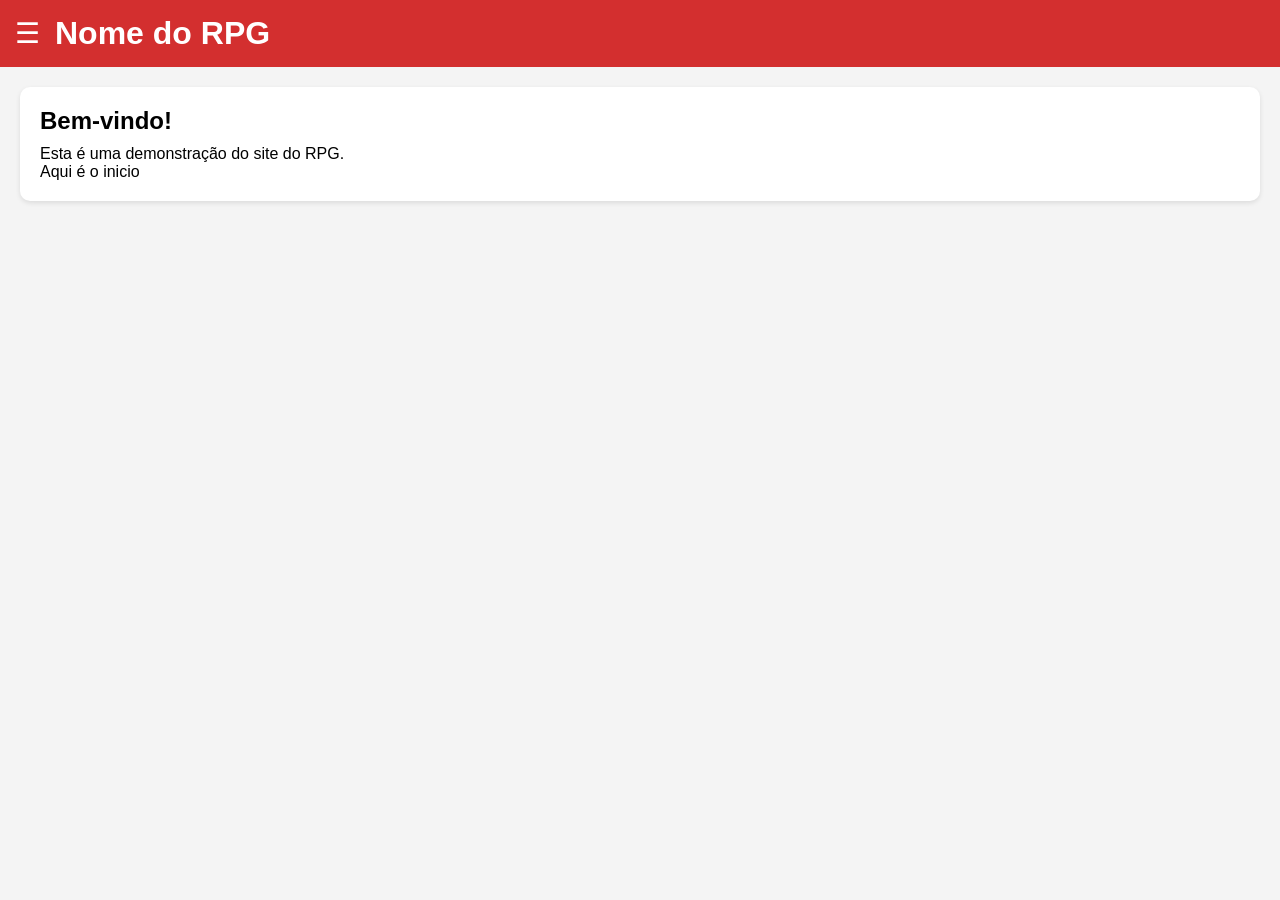
<file: index.html>
<!DOCTYPE html>
<html lang="pt-br">

<head>
    <meta name="robots" content="noindex, nofollow">
    <meta charset="UTF-8">
    <meta name="viewport" content="width=device-width, initial-scale=1.0">
    <title>Nome do RPG</title>
    <link rel="stylesheet" href="style.css">
    
</head>

<body>

    <div class="sidebar" id="menu">
        <span class="close-btn" onclick="fecharMenu()">×</span>
        <a href="#">Inicio</a>
        <a href="Abas/sistemax.html">sistema x</a>
        <a href="Abas/sistemay.html">sistema y</a>
        <a href="Abas/sistemaz.html">sistema z</a>
        <a href="Abas/sistemaoxe.html">sistema do que vc quiser</a>
        <a href="Abas/sistemar.html">Regras</a>
    </div>

    <div class="overlay" id="overlay"></div>

    <header>
        <span class="menu-btn" onclick="abrirMenu()">☰</span>
        <h1>Nome do RPG</h1>
    </header>

    <main>
        <div class="card">
            <h2>Bem-vindo!</h2>

            <p>
                Esta é uma demonstração do site do RPG.
    
            </p>
            <p>Aqui é o inicio</p>
        </div>
    </main>

    <script src="script.js"></script>
</body>

</html>
</file>
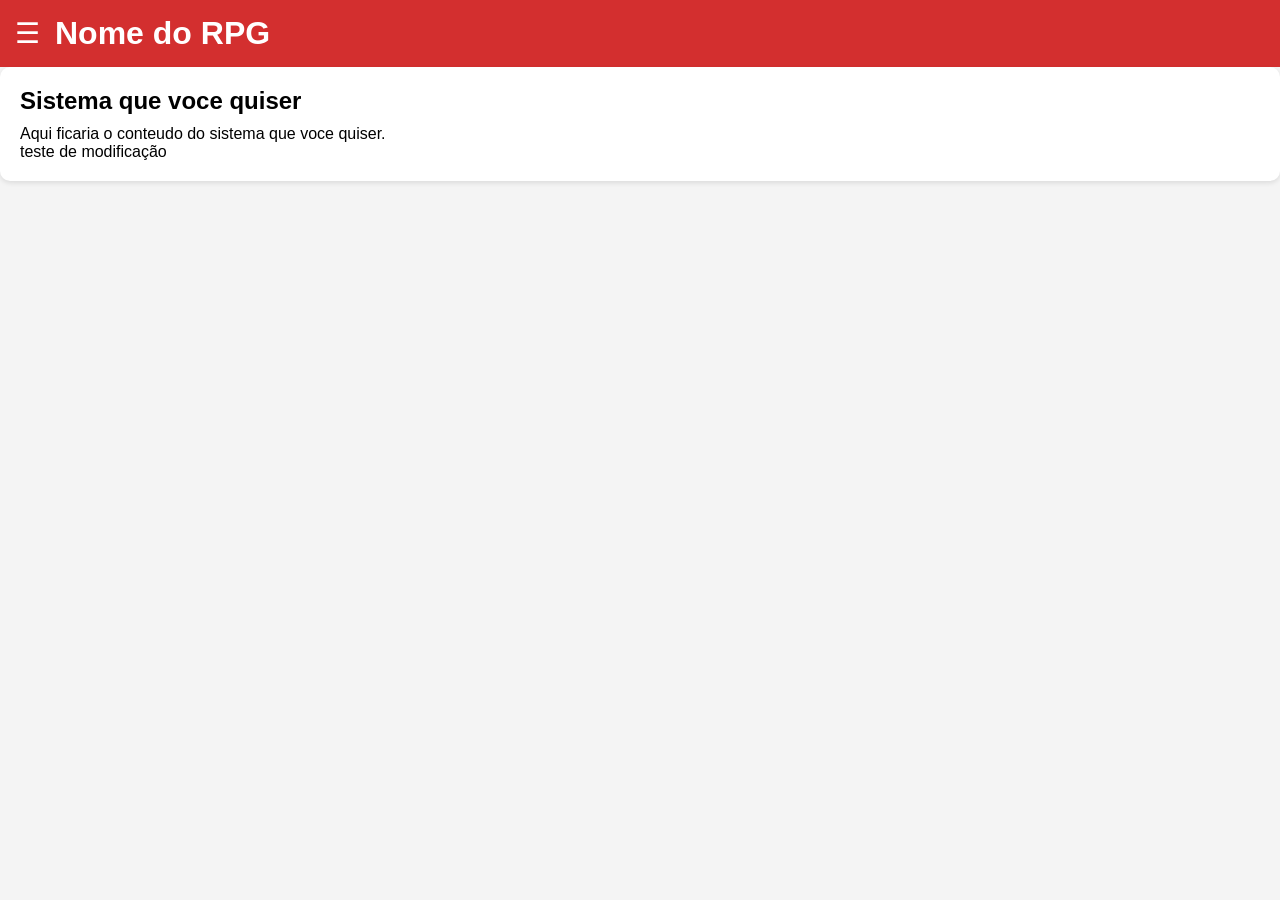
<file: Abas/sistemaoxe.html>
</html><!DOCTYPE html>
<html lang="pt-br">
<head>
    <meta name="robots" content="noindex, nofollow">
    <meta charset="UTF-8">
    <meta name="viewport" content="width=device-width, initial-scale=1.0">
    <title>Document</title>
    <link rel="stylesheet" href="../style.css">
</head>
<body>
    <div class="sidebar" id="menu">
        <span class="close-btn" class="close-btn" onclick="fecharMenu()">×</span>
        <a href="../index.html">Inicio</a>
        <a href="sistemax.html">sistema x</a>
        <a href="sistemay.html"">sistema y</a>
        <a href="sistemaz.html">sistema z</a>
        <a href="sistemaoxe.html">sistema do que vc quiser</a>
        <a href="sistemar.html">Regras</a>
    </div>
    <header>
        <span class="menu-btn" onclick="abrirMenu()">☰</span>
        <h1>Nome do RPG</h1>
    </header>

    <div class="card">
            <h2>Sistema que voce quiser</h2>

            <p>
                Aqui ficaria o conteudo do sistema que voce quiser.
            </p>
            <p>teste de modificação</p>
        </div>
    <script src="../script.js"></script>
</body>
</html>
</file>
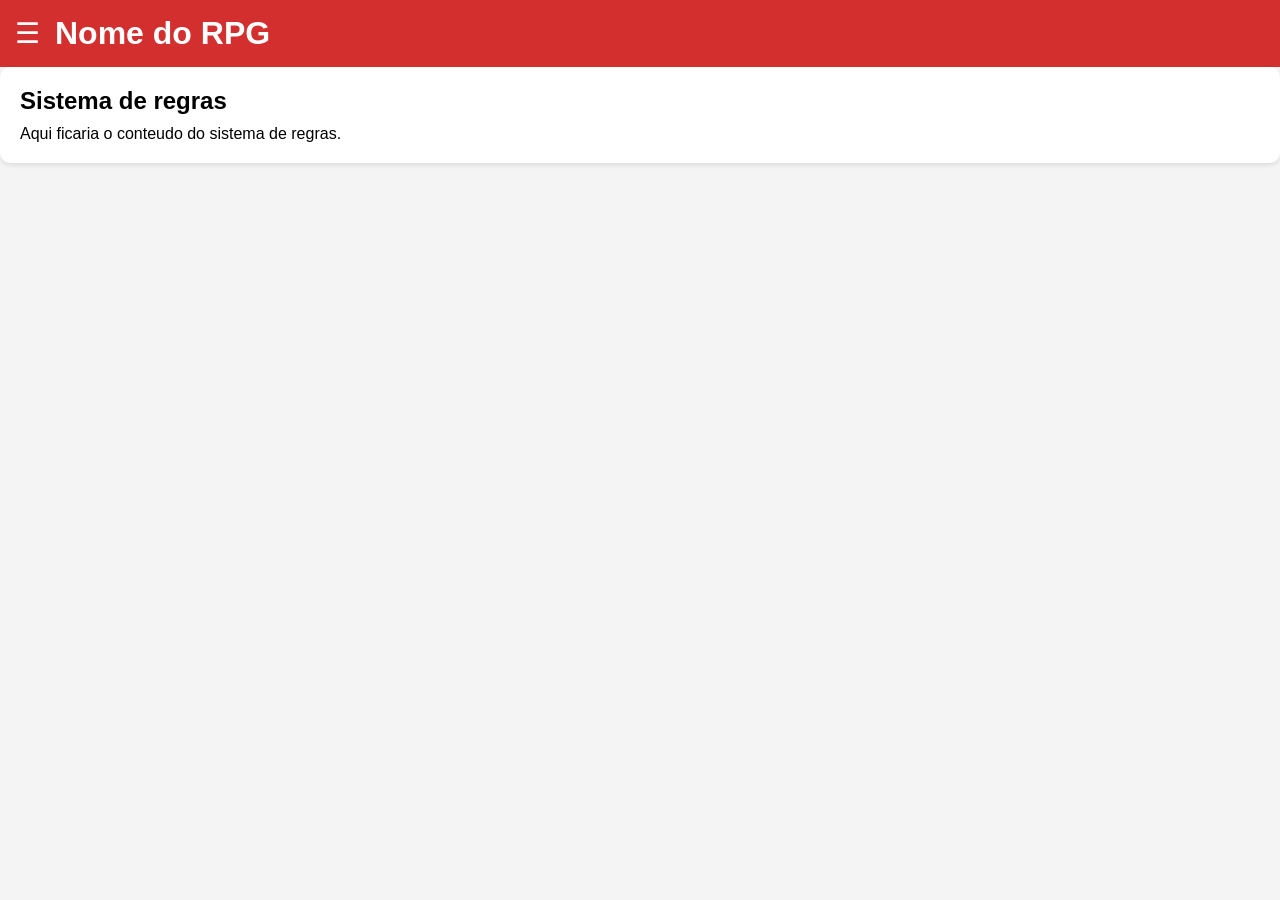
<file: Abas/sistemar.html>
<!DOCTYPE html>
<html lang="pt-br">
<head>
    <meta name="robots" content="noindex, nofollow">
    <meta charset="UTF-8">
    <meta name="viewport" content="width=device-width, initial-scale=1.0">
    <title>Document</title>
    <link rel="stylesheet" href="../style.css">
</head>
<body>
    <div class="sidebar" id="menu">
        <span class="close-btn" class="close-btn" onclick="fecharMenu()">×</span>
        <a href="../index.html">Inicio</a>
        <a href="sistemax.html">sistema x</a>
        <a href="sistemay.html">sistema y</a>
        <a href="sistemaz.html">sistema z</a>
        <a href="sistemaoxe.html">sistema do que vc quiser</a>
        <a href="sistemar.html">Regras</a>
    </div>
    <header>
        <span class="menu-btn" onclick="abrirMenu()">☰</span>
        <h1>Nome do RPG</h1>
    </header>

    <div class="card">
            <h2>Sistema de regras</h2>

            <p>
                Aqui ficaria o conteudo do sistema de regras.
            </p>
        </div>
    <script src="../script.js"></script>
</body>
</html>
</file>
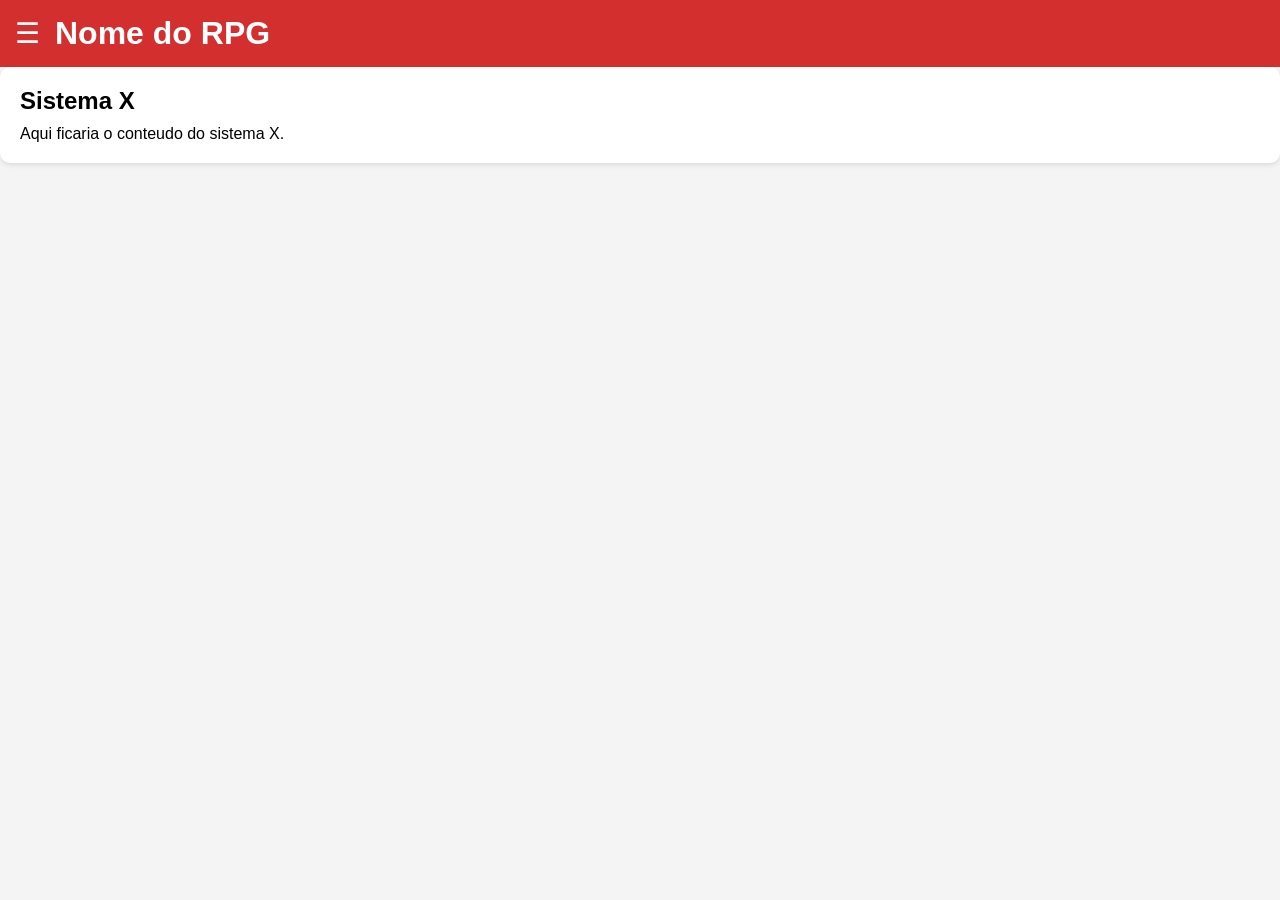
<file: Abas/sistemax.html>
<!DOCTYPE html>
<html lang="pt-br">
<head>
    <meta name="robots" content="noindex, nofollow">
    <meta charset="UTF-8">
    <meta name="viewport" content="width=device-width, initial-scale=1.0">
    <title>Document</title>
    <link rel="stylesheet" href="../style.css">
</head>
<body>
    <div class="sidebar" id="menu">
        <span class="close-btn" onclick="fecharMenu()">×</span>
        <a href="../index.html">Inicio</a>
        <a href="sistemax.html">sistema x</a>
        <a href="sistemay.html">sistema y</a>
        <a href="sistemaz.html">sistema z</a>
        <a href="sistemaoxe.html">sistema do que vc quiser</a>
        <a href="sistemar.html">Regras</a>
    </div>
    <header>
        <span class="menu-btn" onclick="abrirMenu()">☰</span>
        <h1>Nome do RPG</h1>
    </header>

    <div class="card">
            <h2>Sistema X</h2>

            <p>
                Aqui ficaria o conteudo do sistema X.
            </p>
        </div>
    <script src="../script.js"></script>
</body>
</html>
</file>
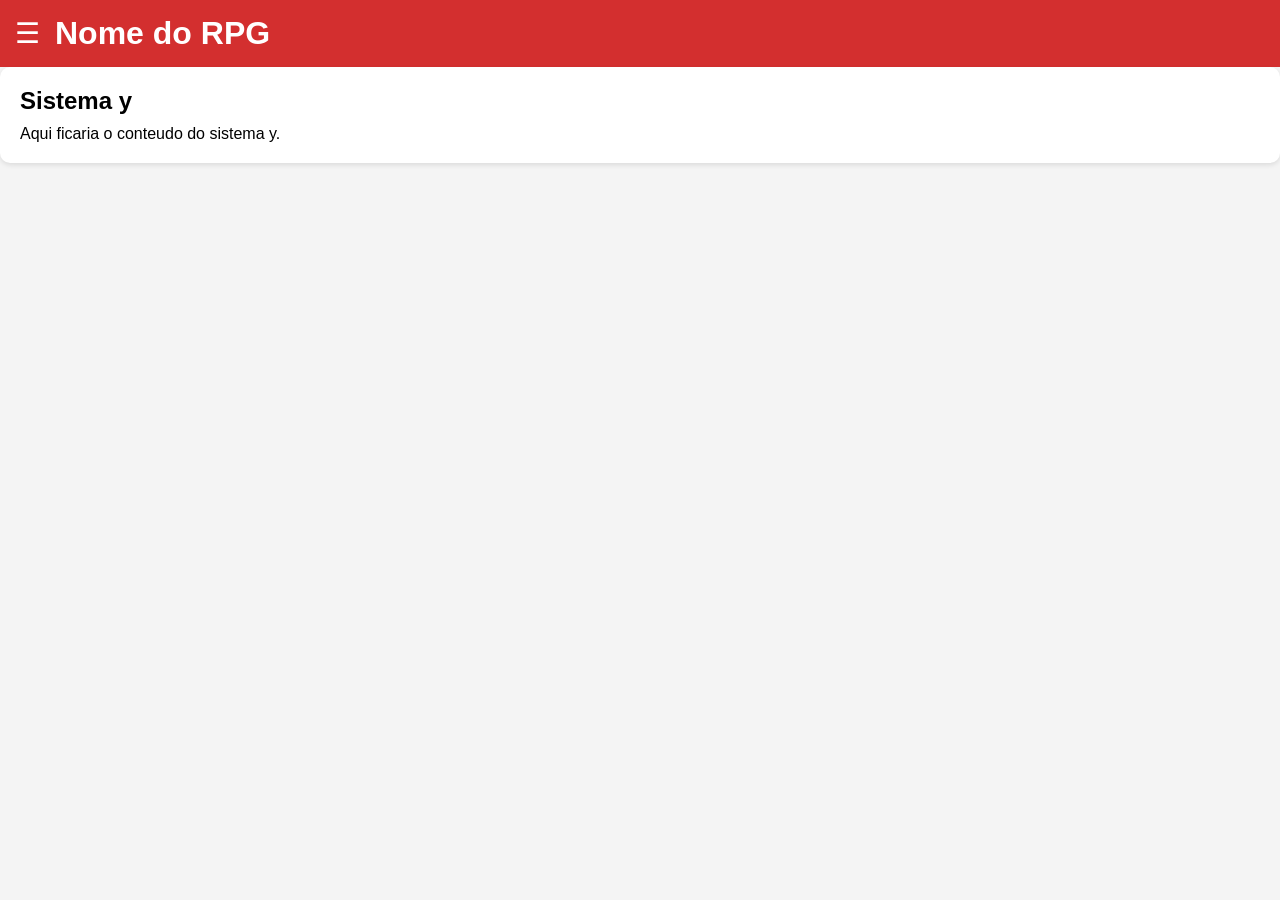
<file: Abas/sistemay.html>
<!DOCTYPE html>
<html lang="pt-br">
<head>
    <meta name="robots" content="noindex, nofollow">
    <meta charset="UTF-8">
    <meta name="viewport" content="width=device-width, initial-scale=1.0">
    <title>Document</title>
    <link rel="stylesheet" href="../style.css">
</head>
<body>
    <div class="sidebar" id="menu">
        <span class="close-btn" onclick="fecharMenu()">×</span>
        <a href="../index.html">Inicio</a>
        <a href="sistemax.html">sistema x</a>
        <a href="sistemay.html"">sistema y</a>
        <a href="sistemaz.html">sistema z</a>
        <a href="sistemaoxe.html">sistema do que vc quiser</a>
        <a href="sistemar.html">Regras</a>
    </div>
    <header>
        <span class="menu-btn" onclick="abrirMenu()">☰</span>
        <h1>Nome do RPG</h1>
    </header>

    <div class="card">
            <h2>Sistema y</h2>

            <p>
                Aqui ficaria o conteudo do sistema y.
            </p>
        </div>
    <script src="../script.js"></script>
</body>
</html>
</file>
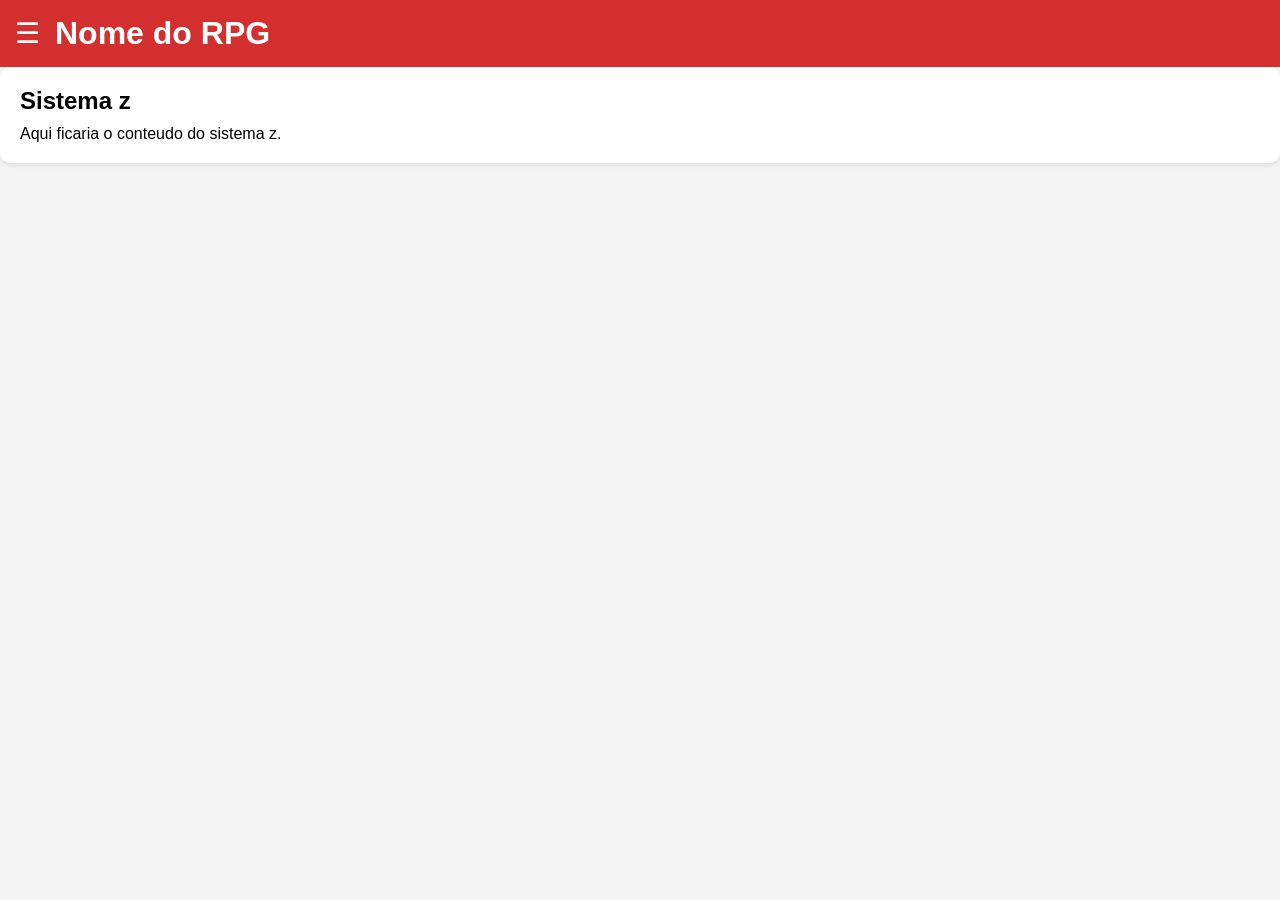
<file: Abas/sistemaz.html>
<!DOCTYPE html>
<html lang="pt-br">
<head>
    <meta name="robots" content="noindex, nofollow">
    <meta charset="UTF-8">
    <meta name="viewport" content="width=device-width, initial-scale=1.0">
    <title>Document</title>
    <link rel="stylesheet" href="../style.css">
</head>
<body>
    <div class="sidebar" id="menu">
        <span class="close-btn" onclick="fecharMenu()">×</span>
        <a href="../index.html">Inicio</a>
        <a href="sistemax.html">sistema x</a>
        <a href="sistemay.html"">sistema y</a>
        <a href="sistemaz.html">sistema z</a>
        <a href="sistemaoxe.html">sistema do que vc quiser</a>
        <a href="sistemar.html">Regras</a>
    </div>
    <header>
        <span class="menu-btn" onclick="abrirMenu()">☰</span>
        <h1>Nome do RPG</h1>
    </header>

    <div class="card">
            <h2>Sistema z</h2>

            <p>
                Aqui ficaria o conteudo do sistema z.
            </p>
        </div>
    <script src="../script.js"></script>
</body>
</html>
</file>
<file: style.css>
* {
    margin: 0;
    padding: 0;
    box-sizing: border-box;
    font-family: Arial, sans-serif;
}

body {
    background: #f4f4f4;
}


/* BOTÃO X */
.close-btn{
    color: red;
    position: absolute;
    top: 10px;
    right: 15px;
    font-size: 28px;
    cursor: pointer;
}

header {
    background: #d32f2f;
    color: white;
    padding: 15px;
    display: flex;
    align-items: center;
}

.menu-btn {
    font-size: 28px;
    cursor: pointer;
    margin-right: 15px;
}

.sidebar {
    position: fixed;
    top: 0;
    left: -250px;
    width: 250px;
    height: 100%;
    background: #222;
    transition: 0.3s;
    padding-top: 60px;
    z-index: 1000;
}

.sidebar.active {
    left: 0;
}

.sidebar a {
    display: block;
    color: white;
    text-decoration: none;
    padding: 15px 20px;
}

.sidebar a:hover {
    background: #444;
}

main {
    padding: 20px;
}

.card {
    background: white;
    padding: 20px;
    border-radius: 10px;
    box-shadow: 0 2px 5px rgba(0, 0, 0, .1);
}

.card h2 {
    margin-bottom: 10px;
}

.overlay {
    position: fixed;
    top: 0;
    left: 0;
    width: 100%;
    height: 100%;
    background: rgba(0, 0, 0, .4);
    display: none;
}

.overlay.active {
    display: block;
}

@media (max-width:768px) {

    header h1 {
        font-size: 20px;
    }

    .sidebar {
        width: 220px;
    }
}
</file>
